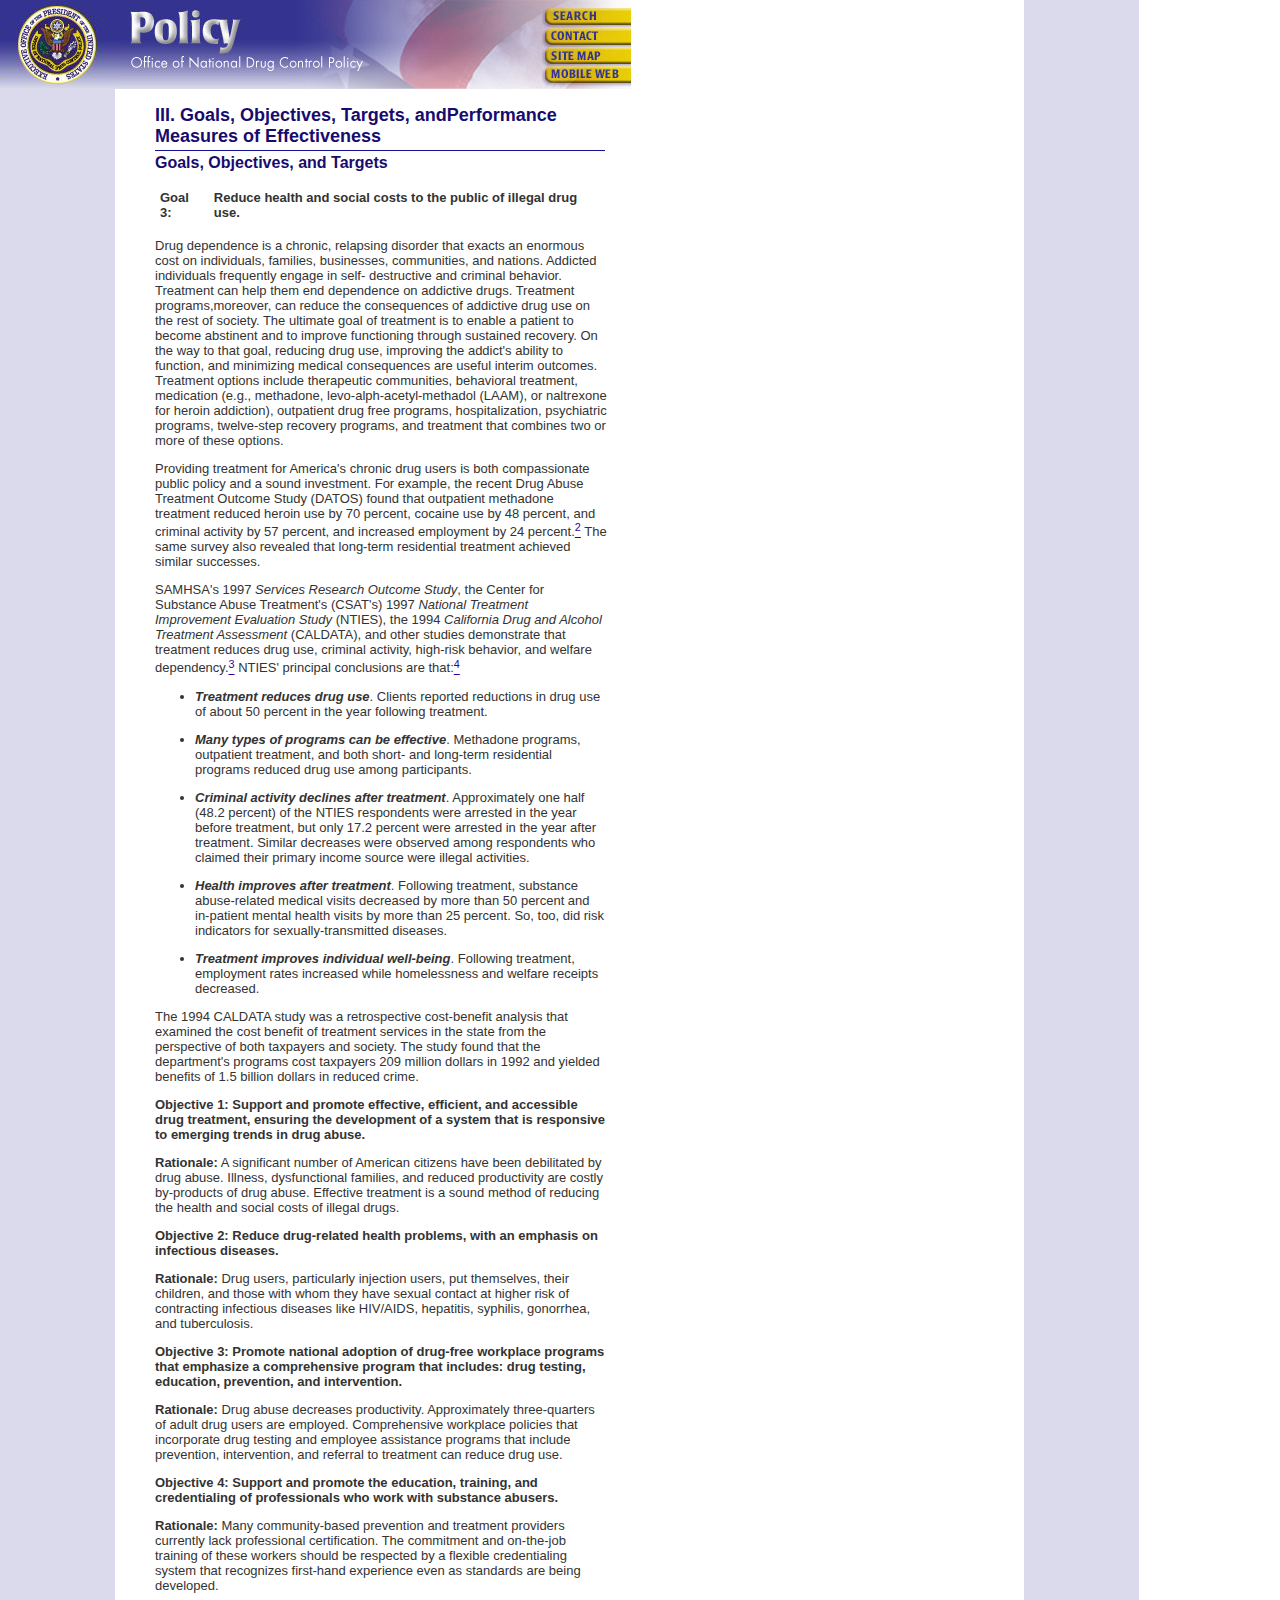
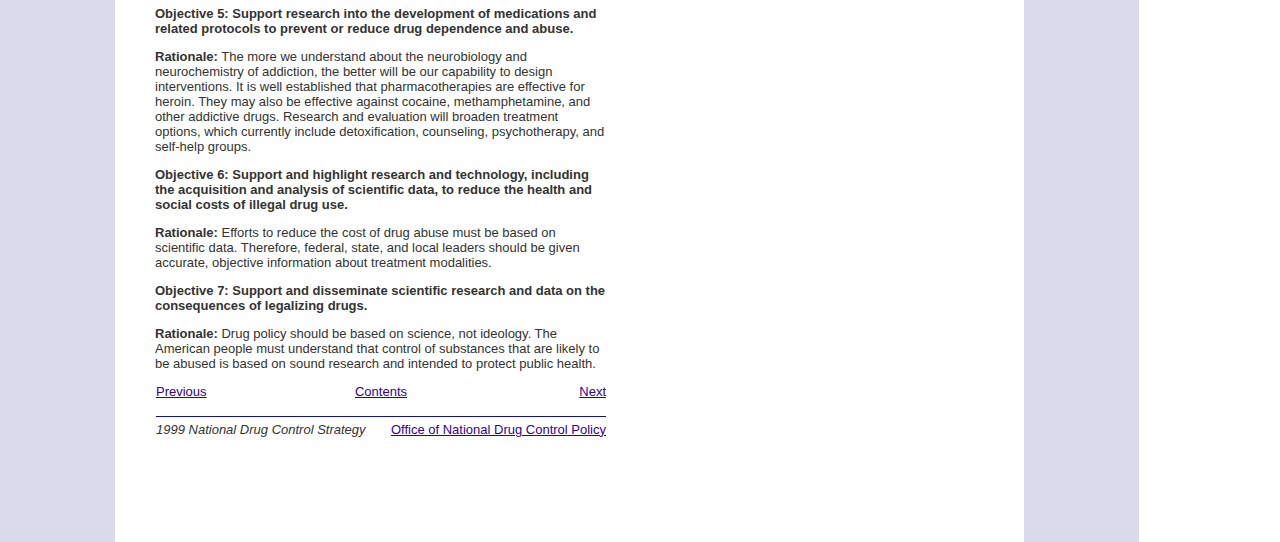
<file: Links/Goals, Objectives, and Targets.html>
<!-- saved from url=(0069)https://www.ncjrs.gov/ondcppubs/publications/policy/99ndcs/iii-d.html -->
<html><head><meta http-equiv="Content-Type" content="text/html; charset=windows-1252">

<title>Goals, Objectives, and Targets</title>



</head><body background="./Goals, Objectives, and Targets_files/left_main_bkgd.gif" marginheight="0" topmargin="0" leftmargin="0" marginwidth="0" text="#333333" link="#330099" vlink="#330099" alink="#330099" bgcolor="#ffffff">





<style type="text/css">

        A:link          { color:330099;text-decoration:underline }

        A:visited       { color:330099; text-decoration:underline }

        A:hover         { color:cc0000;text-decoration:underline }

        a{text color:330099;text-decoration:none }

</style>









<div align="left">

<table border="0" cellspacing="0" cellpadding="0" width="631">

<tbody><tr valign="top">

<td width="115" align="left" valign="top" bgcolor="#e3e3ef" background="./Goals, Objectives, and Targets_files/left_cell_bkgd.gif"><div align="center"><a href="http://www.whitehousedrugpolicy.gov/"><img src="./Goals, Objectives, and Targets_files/lc_logo_blue.jpg" width="115" height="89" alt="ONDCP Seal" border="0" vspace="0" hspace="0"></a></div>

</td>

<td width="516" align="left" valign="top"><img src="./Goals, Objectives, and Targets_files/mast_policy.jpg" width="431" height="89" alt="Policy" border="0" vspace="0" hspace="0"><img src="./Goals, Objectives, and Targets_files/rnav_blue.jpg" width="85" height="89" alt="Policy" border="0" vspace="0" hspace="0" usemap="#right_nav"><br>







<blockquote>





<font size="2" face="arial, helvetica, sans-serif"><font size="2" face="arial, helvetica, sans-serif">



<font size="+1" color="#170C6D" face="Arial"><b>III. Goals, Objectives, Targets, andPerformance Measures of Effectiveness</b></font><br>

<img src="./Goals, Objectives, and Targets_files/blue.gif" alt="line" width="450" height="1" vspace="3"><br>

<font size="3" color="#170C6D" face="Arial"><b>Goals, Objectives, and Targets</b></font><p>



<table border="0" cellpadding="5" cellspacing="0"><tbody><tr valign="top">

<td><font size="2" face="arial, helvetica, sans-serif"><b>Goal 3:</b></font></td> <td><font size="2" face="arial, helvetica, sans-serif"><b>Reduce health and social costs to the public of illegal drug use.</b></font></td></tr></tbody></table></p><p>



Drug dependence is a chronic, relapsing disorder that exacts an enormous cost on individuals, families, businesses, communities, and nations. Addicted individuals frequently engage in self- destructive and criminal behavior. Treatment can help them end dependence on addictive drugs. Treatment programs,moreover, can reduce the consequences of addictive drug use on the rest of society. The ultimate goal of treatment is to enable a patient to become abstinent and to improve functioning through sustained recovery. On the way to that goal, reducing drug use, improving the addict's ability to function, and minimizing medical consequences are useful interim outcomes. Treatment options include therapeutic communities, behavioral treatment, medication (e.g., methadone, levo-alph-acetyl-methadol (LAAM), or naltrexone for heroin addiction), outpatient drug free programs, hospitalization, psychiatric programs, twelve-step recovery programs, and treatment that combines two or more of these options.</p><p>



Providing treatment for America's chronic drug users is both compassionate public policy and a sound investment. For example, the recent Drug Abuse Treatment Outcome Study (DATOS) found that outpatient methadone treatment reduced heroin use by 70 percent, cocaine use by 48 percent, and criminal activity by 57 percent, and increased employment by 24 percent.<a name="iiitext2"></a><a href="https://www.ncjrs.gov/ondcppubs/publications/policy/99ndcs/iii-notes.html#iiinote2"><sup>2</sup></a>  The same survey also revealed that long-term residential treatment achieved similar successes. </p><p>



SAMHSA's 1997 <i>Services Research Outcome Study</i>, the Center for Substance Abuse Treatment's (CSAT's) 1997 <i>National Treatment Improvement Evaluation Study</i> (NTIES), the 1994 <i>California Drug and Alcohol Treatment Assessment</i> (CALDATA), and other studies demonstrate that treatment reduces drug use, criminal activity, high-risk behavior, and welfare dependency.<a name="iiitext3"></a><a href="https://www.ncjrs.gov/ondcppubs/publications/policy/99ndcs/iii-notes.html#iiinote3"><sup>3</sup></a>  NTIES' principal conclusions are that:<a name="iiitext4"></a><a href="https://www.ncjrs.gov/ondcppubs/publications/policy/99ndcs/iii-notes.html#iiinote4"><sup>4</sup></a></p><p>



</p><ul><li> <b><i>Treatment reduces drug use</i></b>. Clients reported reductions in drug use of about 50 percent in the year following treatment.<p>



</p></li><li> <b><i>Many types of programs can be effective</i></b>. Methadone programs, outpatient treatment, and both short- and long-term residential programs reduced drug use among participants.<p>



</p></li><li> <b><i>Criminal activity declines after treatment</i></b>. Approximately one half (48.2 percent) of the NTIES respondents were arrested in the year before treatment, but only 17.2 percent were arrested in the year after treatment. Similar decreases were observed among respondents who claimed their primary income source were illegal activities.<p>



</p></li><li> <b><i>Health improves after treatment</i></b>. Following treatment, substance abuse-related medical visits decreased by more than 50 percent and in-patient mental health visits by more than 25 percent. So, too, did risk indicators for sexually-transmitted diseases.<p>



</p></li><li> <b><i>Treatment improves individual well-being</i></b>. Following treatment, employment rates increased while homelessness and welfare receipts decreased.</li></ul><p>



The 1994 CALDATA study was a retrospective cost-benefit analysis that examined the cost benefit of treatment services in the state from the perspective of both taxpayers and society. The study found that the department's programs cost taxpayers 209 million dollars in 1992 and yielded benefits of 1.5 billion dollars in reduced crime.</p><p>



<b>Objective 1: Support and promote effective, efficient, and accessible drug treatment, ensuring the development of a system that is responsive to emerging trends in drug abuse.</b></p><p>



<b>Rationale:</b> A significant number of American citizens have been debilitated by drug abuse. Illness, dysfunctional families, and reduced productivity are costly by-products of drug abuse. Effective treatment is a sound method of reducing the health and social costs of illegal drugs. </p><p>



<b>Objective 2: Reduce drug-related health problems, with an emphasis on infectious diseases.</b></p><p>



<b>Rationale:</b> Drug users, particularly injection users, put themselves, their children, and those with whom they have sexual contact at higher risk of contracting infectious diseases like HIV/AIDS, hepatitis, syphilis, gonorrhea, and tuberculosis.</p><p>



<b>Objective 3: Promote national adoption of drug-free workplace programs that emphasize a comprehensive program that includes: drug testing, education, prevention, and intervention.</b></p><p>



<b>Rationale:</b> Drug abuse decreases productivity. Approximately three-quarters of adult drug users are employed. Comprehensive workplace policies that incorporate drug testing and employee assistance programs that include prevention, intervention, and referral to treatment can reduce drug use.</p><p>



<b>Objective 4: Support and promote the education, training, and credentialing of professionals who work with substance abusers.</b></p><p>



<b>Rationale:</b> Many community-based prevention and treatment providers currently lack professional certification. The commitment and on-the-job training of these workers should be respected by a flexible credentialing system that recognizes first-hand experience even as standards are being developed.</p><p>



<b>Objective 5: Support research into the development of medications and related protocols to prevent or reduce drug dependence and abuse.</b></p><p>



<b>Rationale:</b> The more we understand about the neurobiology and neurochemistry of addiction, the better will be our capability to design interventions. It is well established that pharmacotherapies are effective for heroin. They may also be effective against cocaine, methamphetamine, and other addictive drugs. Research and evaluation will broaden treatment options, which currently include detoxification, counseling, psychotherapy, and self-help groups.</p><p>



<b>Objective 6: Support and highlight research and technology, including the acquisition and analysis of scientific data, to reduce the health and social costs of illegal drug use.</b></p><p>



<b>Rationale:</b> Efforts to reduce the cost of drug abuse must be based on scientific data. Therefore, federal, state, and local leaders should be given accurate, objective information about treatment modalities.</p><p>



<b>Objective 7: Support and disseminate scientific research and data on the consequences of legalizing drugs.</b></p><p>



<b>Rationale:</b> Drug policy should be based on science, not ideology. The American people must understand that control of substances that are likely to be abused is based on sound research and intended to protect public health.</p><p>









</p><p></p><div align="center"><table border="0" cellpadding="0" cellspacing="0" width="450"><tbody><tr>

<td width="33%"><font size="2" face="arial, helvetica, sans-serif">

<a href="https://www.ncjrs.gov/ondcppubs/publications/policy/99ndcs/iii-c.html"><font size="2" face="arial, helvetica, sans-serif">Previous

</font></a></font></td>

<td align="center" width="33%"><font size="2" face="arial, helvetica, sans-serif">

<a href="https://www.ncjrs.gov/ondcppubs/publications/policy/99ndcs/contents.html">Contents</a></font></td>

<td align="right" width="33%"><font size="2" face="arial, helvetica, sans-serif">

<a href="https://www.ncjrs.gov/ondcppubs/publications/policy/99ndcs/iii-e.html">Next</a></font></td>

</tr></tbody></table></div><p>



</p><div align="center">

<table border="0" cellspacing="0" width="450">

<tbody><tr valign="top"><td colspan="2"><p><img src="./Goals, Objectives, and Targets_files/blue.gif" alt="line" width="450" height="1" vspace="3"></p><p></p></td></tr>

<tr valign="top">

<td><font face="arial, helvetica, sans-serif"><font size="-1"><i>1999 National Drug Control Strategy</i></font></font></td>



<td align="right"><font face="arial, helvetica, sans-serif"><font size="-1"><a href="http://www.whitehousedrugpolicy.gov/">Office of National Drug Control Policy</a></font></font></td></tr>

</tbody></table><p>

</p></div>









<br><br><br clear="all">







<br><br>







</font></font></blockquote></td></tr></tbody></table>





</div></body></html>
</file>
